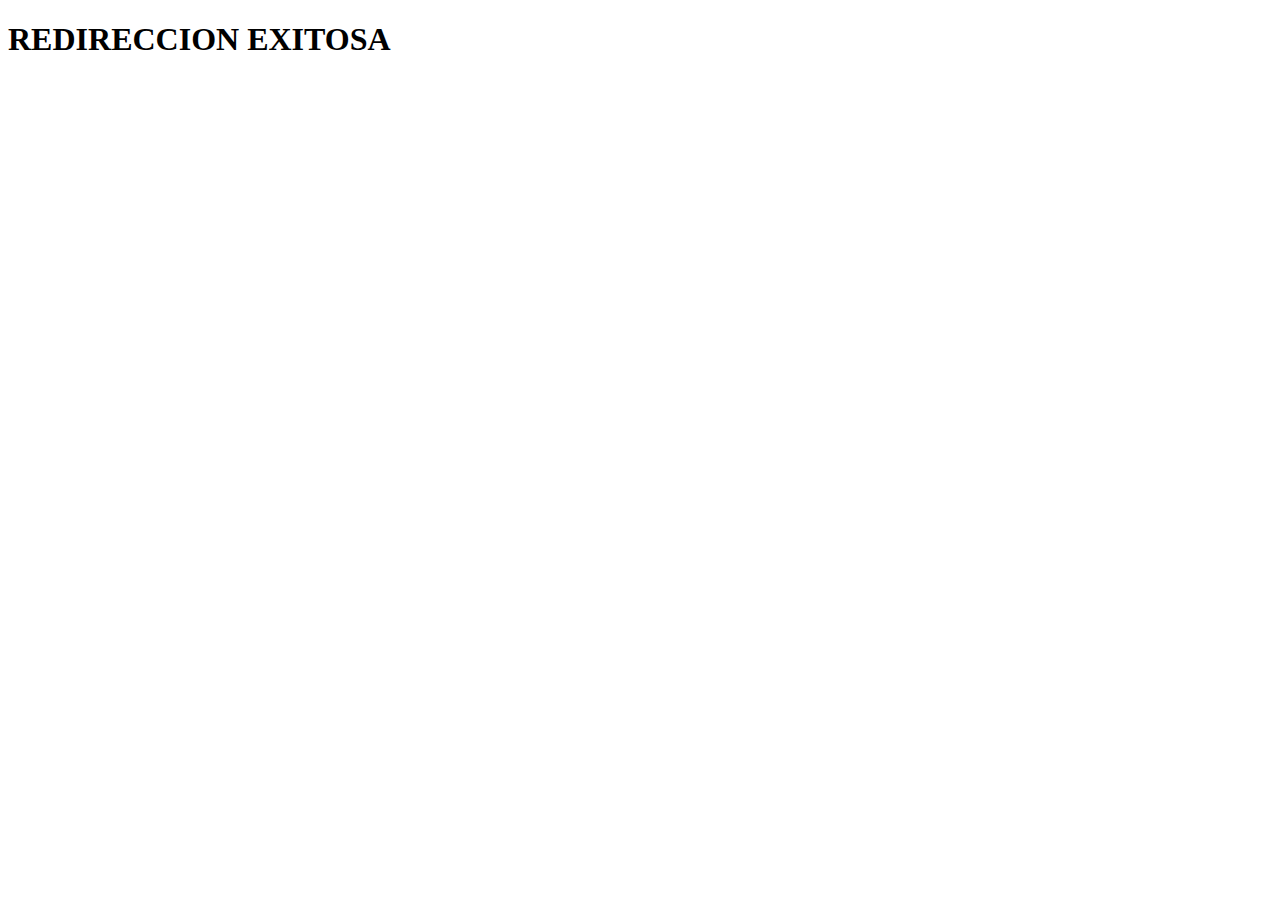
<file: api/anti_spoofing/templates/success.html>
<!DOCTYPE html>
<html lang="en">
<head>
    <meta charset="UTF-8">
    <meta http-equiv="X-UA-Compatible" content="IE=edge">
    <meta name="viewport" content="width=device-width, initial-scale=1.0">
    <link rel="icon" href="../static/img/icon.png">
    <title>CORRECTO</title>
</head>
<body>
    <h1>REDIRECCION EXITOSA</h1>
</body>
</html>
</file>
